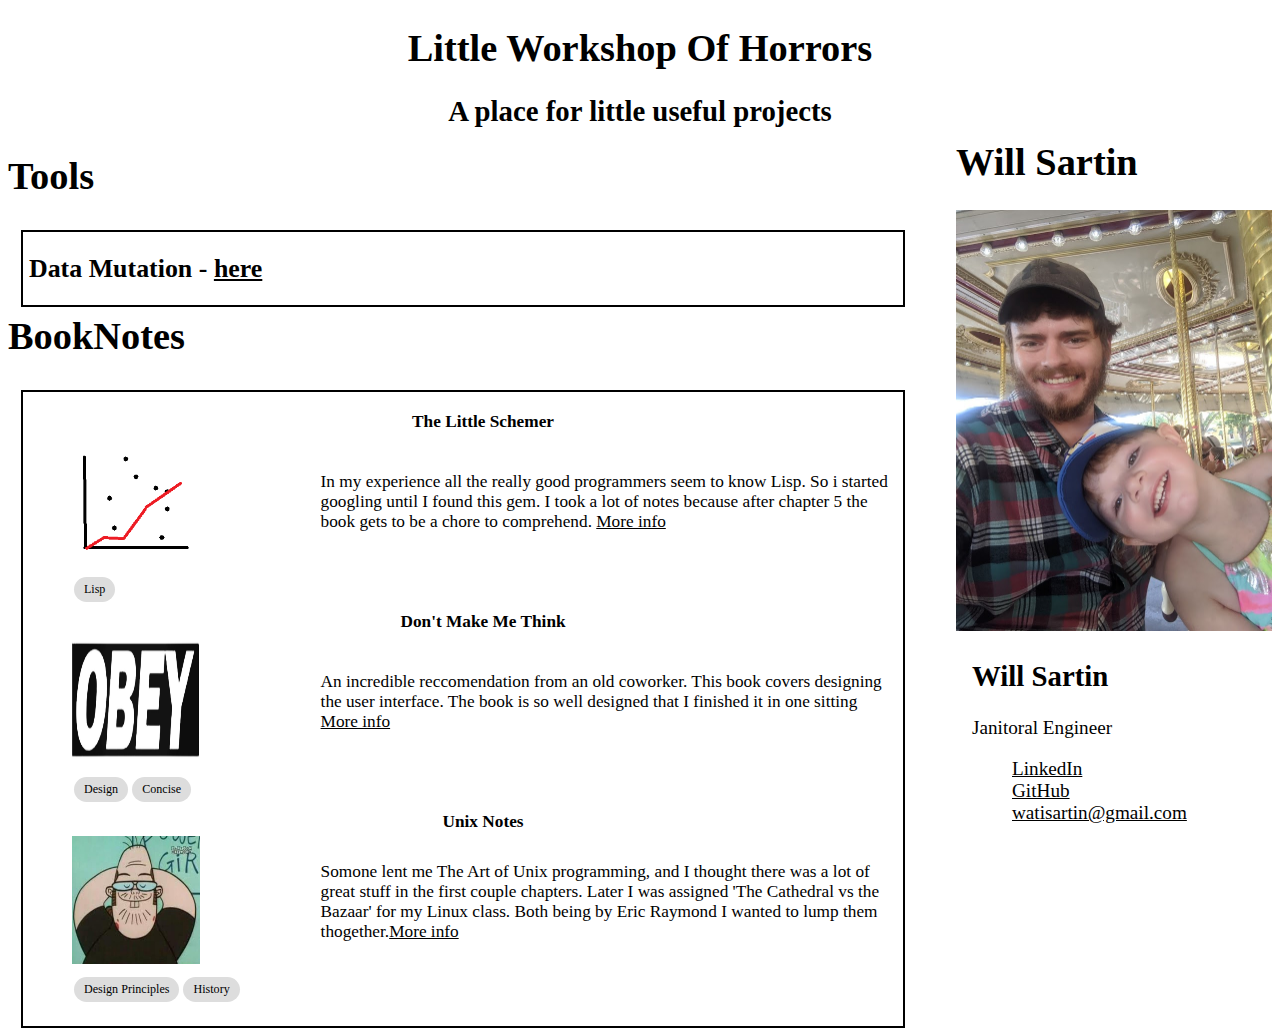
<file: index.html>
<!DOCTYPE html>
<html>
  <head>
    <title>Little Workshop Of Horrors</title>
    <meta http-equiv="Content-Type" content="text/html;charset=utf-8"/>
    <link rel="stylesheet" href="css/main.css">
</head>
  <body>
    <header>
      <h1>Little Workshop Of Horrors</h1>
      <h2>A place for little useful projects</h2>
    </header>
    <aside>
      <h1>Will Sartin</h1>
            <img src='images/willAndLydia.jpg' alt="Will Sartin Portfolio Picture" onmouseover="this.src='images/youngWill.jpg';" onmouseout="this.src='images/willAndLydia.jpg';" style="width:100%"/>
      		  <div class="picture-container">
        			<h2>Will Sartin</h2>
        			<p class="title">Janitoral Engineer</p>
              <ul>
            	  <li><a href="https://www.linkedin.com/in/william-sartin/">LinkedIn</a></li>
            	  <li><a href="https://github.com/wasartin">GitHub</a></li>
            	  <li><a href="watisartin@gmail.om">watisartin@gmail.com</a></li>
            	</ul>
      		  </div>
      		</div>
    </aside>
    <main>
      <h1>Tools</h1>
      <div class="dropBox">
  		    <h2>Data Mutation - <a href="mutation/dataFormats.html">here</a></h2>
      </div>
      <h1>BookNotes</h1>
      <div class="dropBox">
        <ul id="projectTree"></ul>
          <ul>
            <li>
              <table>
                <tr>
                  <th colspan="2">The Little Schemer</th>
                </tr>
                <tr>
                  <td width="30%"><img src="images/plot.png" alt="Plot Graph" title="Schemer... Plot. It's a joke" style="width:128px;height:128px;"></td>
                  <td width="70%">In my experience all the really good programmers seem to know Lisp. So i started googling until I found this gem. I took a lot of notes because after chapter 5 the book gets to be a chore to comprehend. <a href="todo.html">More info</a></td>
                </tr>
                <tr>
                  <td><div class="languageTag">Lisp</div></td>
                </tr>
              </table>
            </li>
            <li>
              <table>
                <tr>
                  <th colspan="2">Don't Make Me Think</th>
                </tr>
                <tr>
                  <td width="30%"><img src="images/OBEY.jpg" alt="OBEY" title="They Live - 1988" style="width:128px;height:128px;"></td>
                  <td width="70%">An incredible reccomendation from an old coworker. This book covers designing the user interface. The book is so well designed that I finished it in one sitting <a href="todo.html">More info</a></td>
                </tr>
                <tr>
                  <td><div class="languageTag">Design</div><div class="languageTag">Concise</div></td>
                </tr>
              </table>
            </li>
            <li>
              <table>
                <tr>
                  <th colspan="2">Unix Notes</th>
                </tr>
                <tr>
                  <td width="30%"><img src="images/neckbeard.jpg" alt="NeckBeard" title="No Offence..."style="width:128px;height:128px;"></td>
                  <td width="70%">Somone lent me The Art of Unix programming, and I thought there was a lot of great stuff in the first couple chapters. Later I was assigned 'The Cathedral vs the Bazaar' for my Linux class. Both being by Eric Raymond I wanted to lump them thogether.<a href="todo.html">More info</a></td>
                </tr>
                <tr>
                  <td><div class="languageTag">Design Principles</div><div class="languageTag">History</div></td>
                </tr>
              </table>
            </li>
          </ul>
        </div>
    </main>


<script/>
</body>
</html>
</file>
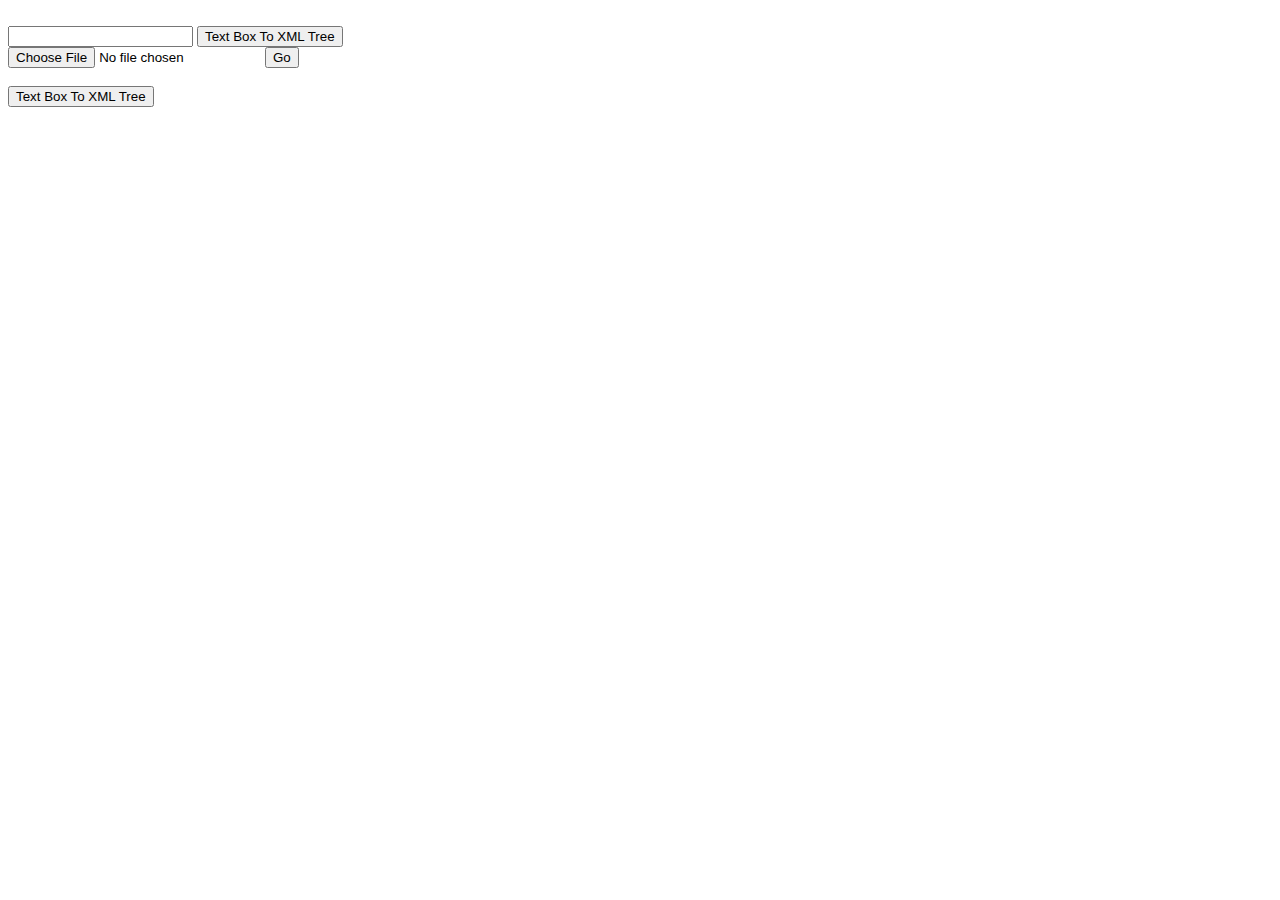
<file: dataFormats.html>
<!DOCTYPE html>
<html>
<head>
  <link rel="stylesheet" href="main.css">
</head>
<body>
	<!-- Button for copy contents to clipboard -->
	</br>
	<input name="textBox"  id="textBox" type="text" />
	<button type="button" onclick="loadXMLStringToTree(document.getElementById('textBox').value)">Text Box To XML Tree</button>
	<table id="demo"></table>
	<input name="selectedFile"  id="selectedFile" type="file" />
	<button type="button" onclick="loadXMLDocToTree(document.getElementById('selectedFile').value)">Go</button>
	<!-- Button for show JSON -->

	<br></br>
	<script src="formatData.js">
	</script>
	<button type="button" onclick="loadXMLStringToTree(document.getElementById('textBox').value)">Text Box To XML Tree</button>
	<br></br>
  <!-- Results -->
  <div id="xmlResultTree">
    <ul id="XMLTree"> </ul>
  </div>
</body>
</html>
</file>
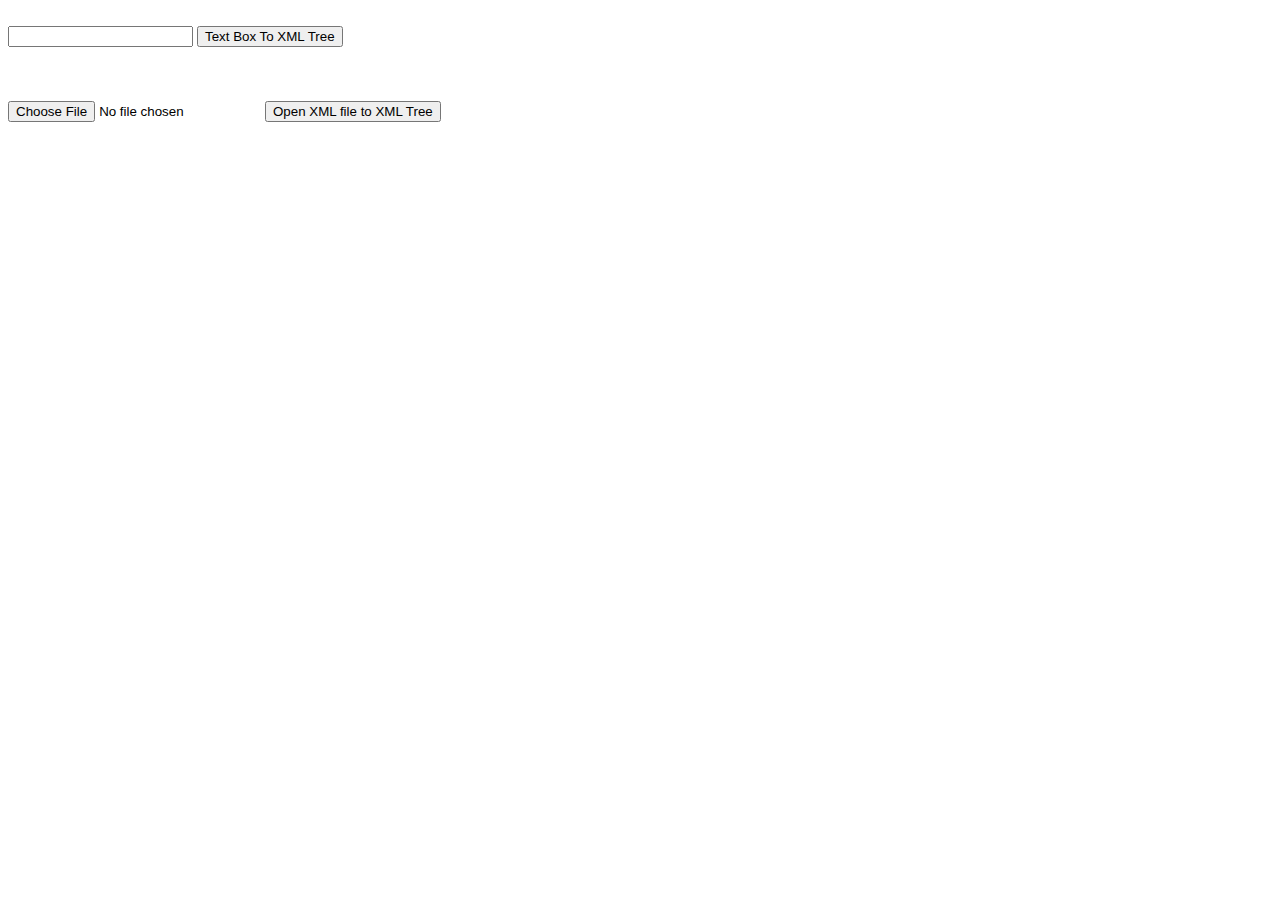
<file: referenceMats/xml/main.html>
<!DOCTYPE html>
<html>
<head>
  <link rel="stylesheet" href="main.css">
</head>
<body>

	<!-- Button for copy contents to clipboard -->
	</br>
	<input name="textBox"  id="textBox" type="text" />
	<button type="button" onclick="loadXMLStringToTree(document.getElementById('textBox').value)">Text Box To XML Tree</button>
	<br><br>
	<table id="demo"></table>
	<br></br>
	<input name="selectedFile"  id="selectedFile" type="file" /> 
	<button type="button" onclick="loadXMLDocToTree(document.getElementById('selectedFile'))">Open XML file to XML Tree</button>
	<ul id="XMLTree"> </ul>

	<!-- Button for show JSON -->

	<br></br>
	<script src="formatData.js">
	</script>

</body>
</html>
</file>
<file: css/main.css>
<style>

/* Start of Tree Structure  */
  ul, #XMLTree {
    list-style-type: none;
  }

  #XMLTree {
    margin: 0;
    padding: 0;
  }

  .caret {
    cursor: pointer;
    -webkit-user-select: none; /* Safari 3.1+ */
    -moz-user-select: none; /* Firefox 2+ */
    -ms-user-select: none; /* IE 10+ */
    user-select: none;
  }

  .caret::before {
    content: "\25B6";
    color: black;
    display: inline-block;
    margin-right: 6px;
  }

  .caret-down::before {
    -ms-transform: rotate(90deg); /* IE 9 */
    -webkit-transform: rotate(90deg); /* Safari */'
    transform: rotate(90deg);
  }
  .nested {
    display: none;
  }

  .active {
    display: block;
  }

  /*End of Tree Structure */


      /* start of primary content */

      .dropBox {
      margin-top: 0.5%;
      margin-left: 1%;
      margin-bottom: 0.5%;
      padding-left: 0.5%;
      padding-right: 0.5%;
      padding-top: -0.5%;
      height: 100%;
      width: 70%;
      float: left;
      clear: auto;
      background-position:center;
      background-opacity: 28%;
      border: 2px solid black;
      font-size: 0.9em;
      }
      /* End of primary content */

      /* Begining of topright Bio */

      aside {
      float: right;
      width: 25%;
      margin-left: 2%;
      margin-top: -3%;
      }

      /* End of topright Bio */

      /* Language Tag */
      .languageTag {
      background-color: #ddd;
      border: none;
      color: black;
      padding: 5px 10px;
      text-align: center;
      text-decoration: none;
      display: inline-block;
      margin: 4px 2px;
      cursor: pointer;
      border-radius: 16px;
      font-size: 0.7em;
      }

      /*End of Langauge Tag */

	  /* Role Tag */
      .roleTag {
      background-color: #F5FFFA;
      border: none;
      color: black;
      padding: 5px 10px;
      text-align: center;
      text-decoration: none;
      display: inline-block;
      margin: 4px 2px;
      cursor: pointer;
      border-radius: 16px;
      font-size: 0.7em;
      }

      /*End of Role Tag */


  	body {
	font-size: 1.2em;

	background-attachment:fixed;
	background-position:center;
	font-family: times new roman, sans-serif;
	}

	a:link {
	color: black;
	}

	a:visited {
	color: #754719;
	}

	ul a:hover {
	color: #E6E6E6;
	}

/* header & logo begining */


	header {
	text-align: center;
	}


/* Begining of footer*/


	footer {
	margin-top: 50px;
	margin-left: 200px;
	margin-right: 200px;
	padding-top: 0.3%;
	padding-bottom: 0.5%;
	font-size: 1.2em;
	word-spacing: 15px;

	clear: both;
	}

	footer ul {
	text-align: center;
	list-style-type: none;
	margin: 0;
	padding: 0;
	}

	footer	li {
	display: inline;
	}

	li.space {
	word-spacing: 2px;
	}

/* End of footer */

/* Start of Project images*/

	.responsiveImage{
		width: 50%;
		height: auto;
	}

	.image-container {
		text-align: center;
	}
	.umlImage{
		padding: 5;
		max-width: 75%;
		height: auto;
	}
/* End of Project Images */


/* Card */

html {
  box-sizing: border-box;
}

*, *:before, *:after {
  box-sizing: inherit;
}

.team-column {
  float: left;
  width: 33.3%;
  margin-bottom: 16px;
  padding: 0 8px;
}

@media screen and (max-width: 650px) {
  .column {
  width: 100%;
  display: block;
  }
}

.card-block {
  box-shadow: 0 4px 8px 0 rgba(0, 0, 0, 0.2);
}

.picture-container {
  padding: 0 16px;
}

.picture-container::after, .row::after {
  content: "";
  clear: both;
  display: table;
}

.team-title {
  color: grey;
}

.team-button {
  border: none;
  outline: 0;
  display: inline-block;
  padding: 8px;
  color: white;
  background-color: #000;
  text-align: center;
  cursor: pointer;
  width: 100%;
}

.team-button:hover {
  background-color: #555;
}

/* End of Card */

/* Start of Tree Structure  */
  ul, #XMLTree {
    list-style-type: none;
  }

  #XMLTree {
    margin: 0;
    padding: 0;
  }

  .caret {
    cursor: pointer;
    -webkit-user-select: none; /* Safari 3.1+ */
    -moz-user-select: none; /* Firefox 2+ */
    -ms-user-select: none; /* IE 10+ */
    user-select: none;
  }

  .caret::before {
    content: "\25B6";
    color: black;
    display: inline-block;
    margin-right: 6px;
  }

  .caret-down::before {
    -ms-transform: rotate(90deg); /* IE 9 */
    -webkit-transform: rotate(90deg); /* Safari */'
    transform: rotate(90deg);
  }
  .nested {
    display: none;
  }

  .active {
    display: block;
  }

  /*End of Tree Structure */




</style>
</file>
<file: main.css>
<style>

  ul, #XMLTree {
    list-style-type: none;
  }

  #XMLTree {
    margin: 0;
    padding: 0;
  }

  .caret {
    cursor: pointer;
    -webkit-user-select: none; /* Safari 3.1+ */
    -moz-user-select: none; /* Firefox 2+ */
    -ms-user-select: none; /* IE 10+ */
    user-select: none;
  }

  .caret::before {
    content: "\25B6";
    color: black;
    display: inline-block;
    margin-right: 6px;
  }

  .caret-down::before {
    -ms-transform: rotate(90deg); /* IE 9 */
    -webkit-transform: rotate(90deg); /* Safari */'
    transform: rotate(90deg);
  }
  .nested {
    display: none;
  }

  .active {
    display: block;
  }

  table,th,td {
    border : 1px solid black;
    border-collapse: collapse;
  }
  th,td {
    padding: 5px;
  }

 .value {
  white-space: pre-wrap;
}
}

  #P:hover {
	  color:red;
  }
</style>
</file>
<file: referenceMats/xml/main.css>
<style>

  ul, #XMLTree {
    list-style-type: none;
  }

  #XMLTree {
    margin: 0;
    padding: 0;
  }

  .caret {
    cursor: pointer;
    -webkit-user-select: none; /* Safari 3.1+ */
    -moz-user-select: none; /* Firefox 2+ */
    -ms-user-select: none; /* IE 10+ */
    user-select: none;
  }

  .caret::before {
    content: "\25B6";
    color: black;
    display: inline-block;
    margin-right: 6px;
  }

  .caret-down::before {
    -ms-transform: rotate(90deg); /* IE 9 */
    -webkit-transform: rotate(90deg); /* Safari */'
    transform: rotate(90deg);  
  }
  .nested {
    display: none;
  }

  .active {
    display: block;
  }

  table,th,td {
    border : 1px solid black;
    border-collapse: collapse;
  }
  th,td {
    padding: 5px;
  }
</style>
</file>
